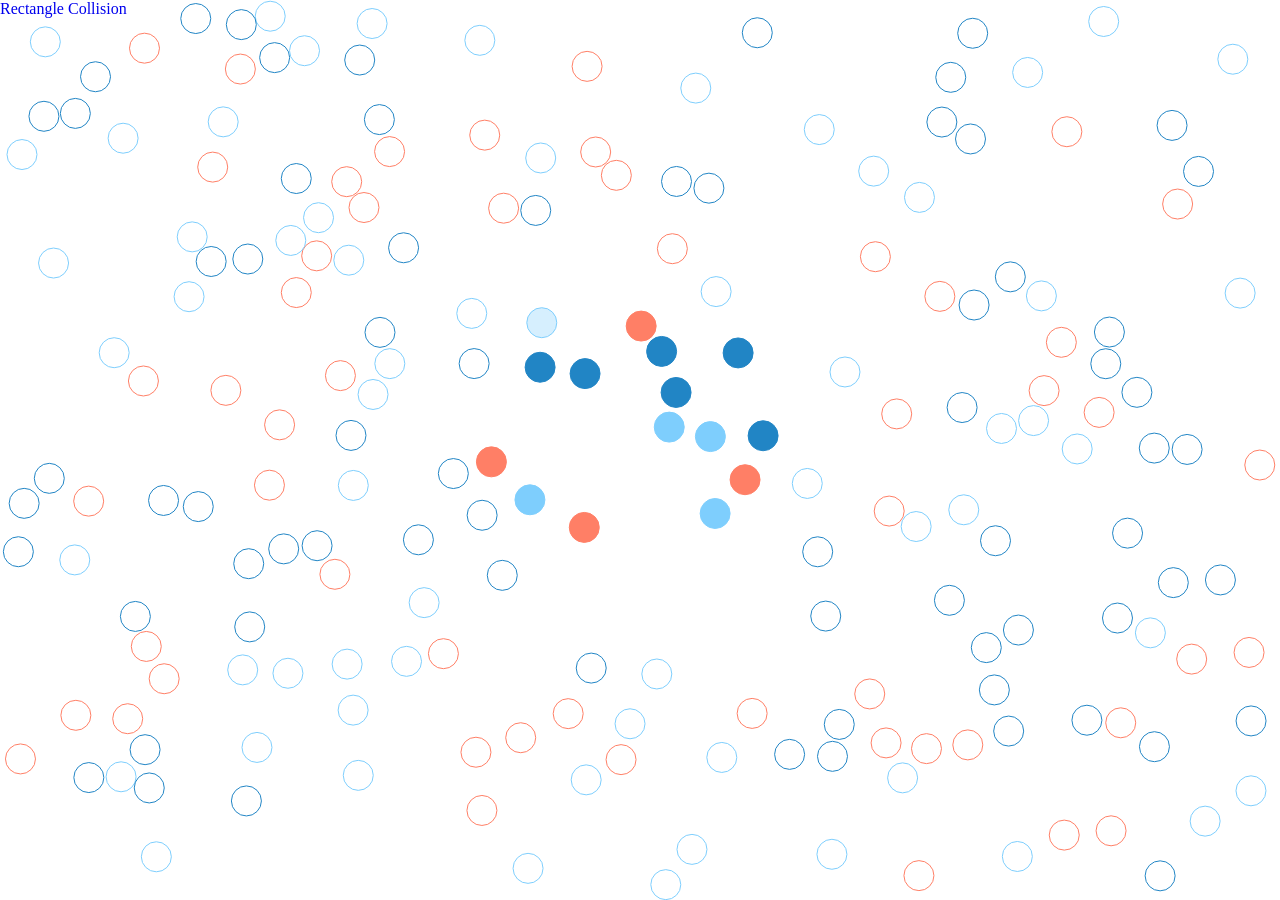
<file: index.html>
<!DOCTYPE html>
<html lang="en">
	<head>
		<meta charset="UTF-8" />
		<meta http-equiv="X-UA-Compatible" content="IE=edge" />
		<meta name="viewport" content="width=device-width, initial-scale=1.0" />
		<title>Collision Detection</title>
		<link rel="stylesheet" href="./css/style.css" />
		<link rel="icon" type="image/x-icon" href="/images/two-circle.ico" />
	</head>
	<body>
		<a href="./html/rectangle.html">Rectangle Collision</a>
		<canvas id="circle-canvas"></canvas>
		<!-- <script type="module" src="/js/index.js"></script> -->
		<script type="module" src="/js/app.js"></script>
		<script type="module" src="/js/utils.js"></script>
	</body>
</html>
</file>
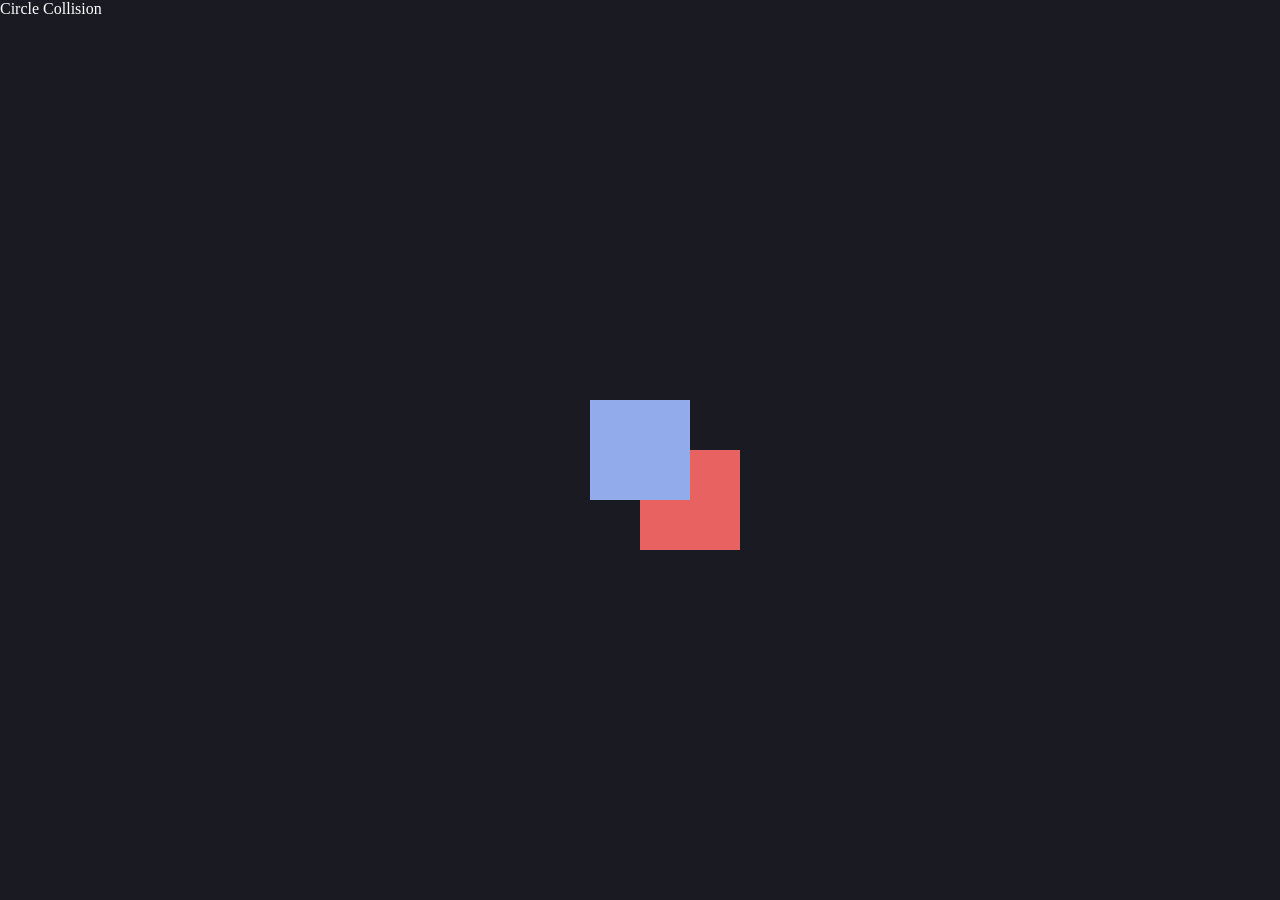
<file: html/rectangle.html>
<!DOCTYPE html>
<html lang="en">
	<head>
		<meta charset="UTF-8" />
		<meta http-equiv="X-UA-Compatible" content="IE=edge" />
		<meta name="viewport" content="width=device-width, initial-scale=1.0" />
		<title>Rectangle Collision</title>
		<link rel="stylesheet" href="/css/rectangle.css" />
		<link
			rel="icon"
			type="image/x-icon"
			href="/images/two-rectangles.ico"
		/>
	</head>
	<body>
		<a href="/index.html">Circle Collision</a>
		<canvas id="rectangle-canvas"></canvas>
		<script type="module" src="/js/app2.js"></script>
		<script type="module" src="/js/utils.js"></script>
	</body>
</html>
</file>
<file: css/style.css>
* {
	margin: 0;
	padding: 0;
}

canvas {
	position: fixed;
	top: 0;
	left: 0;
	outline: none;
	z-index: -1;
}

html,
body {
	overflow: hidden;
}

a {
	text-decoration: none;
}
</file>
<file: css/rectangle.css>
* {
	margin: 0;
	padding: 0;
}

canvas {
	position: fixed;
	top: 0;
	left: 0;
	outline: none;
	z-index: -1;
}

html,
body {
	overflow: hidden;
}

a {
	text-decoration: none;
	color: white;
}
</file>
